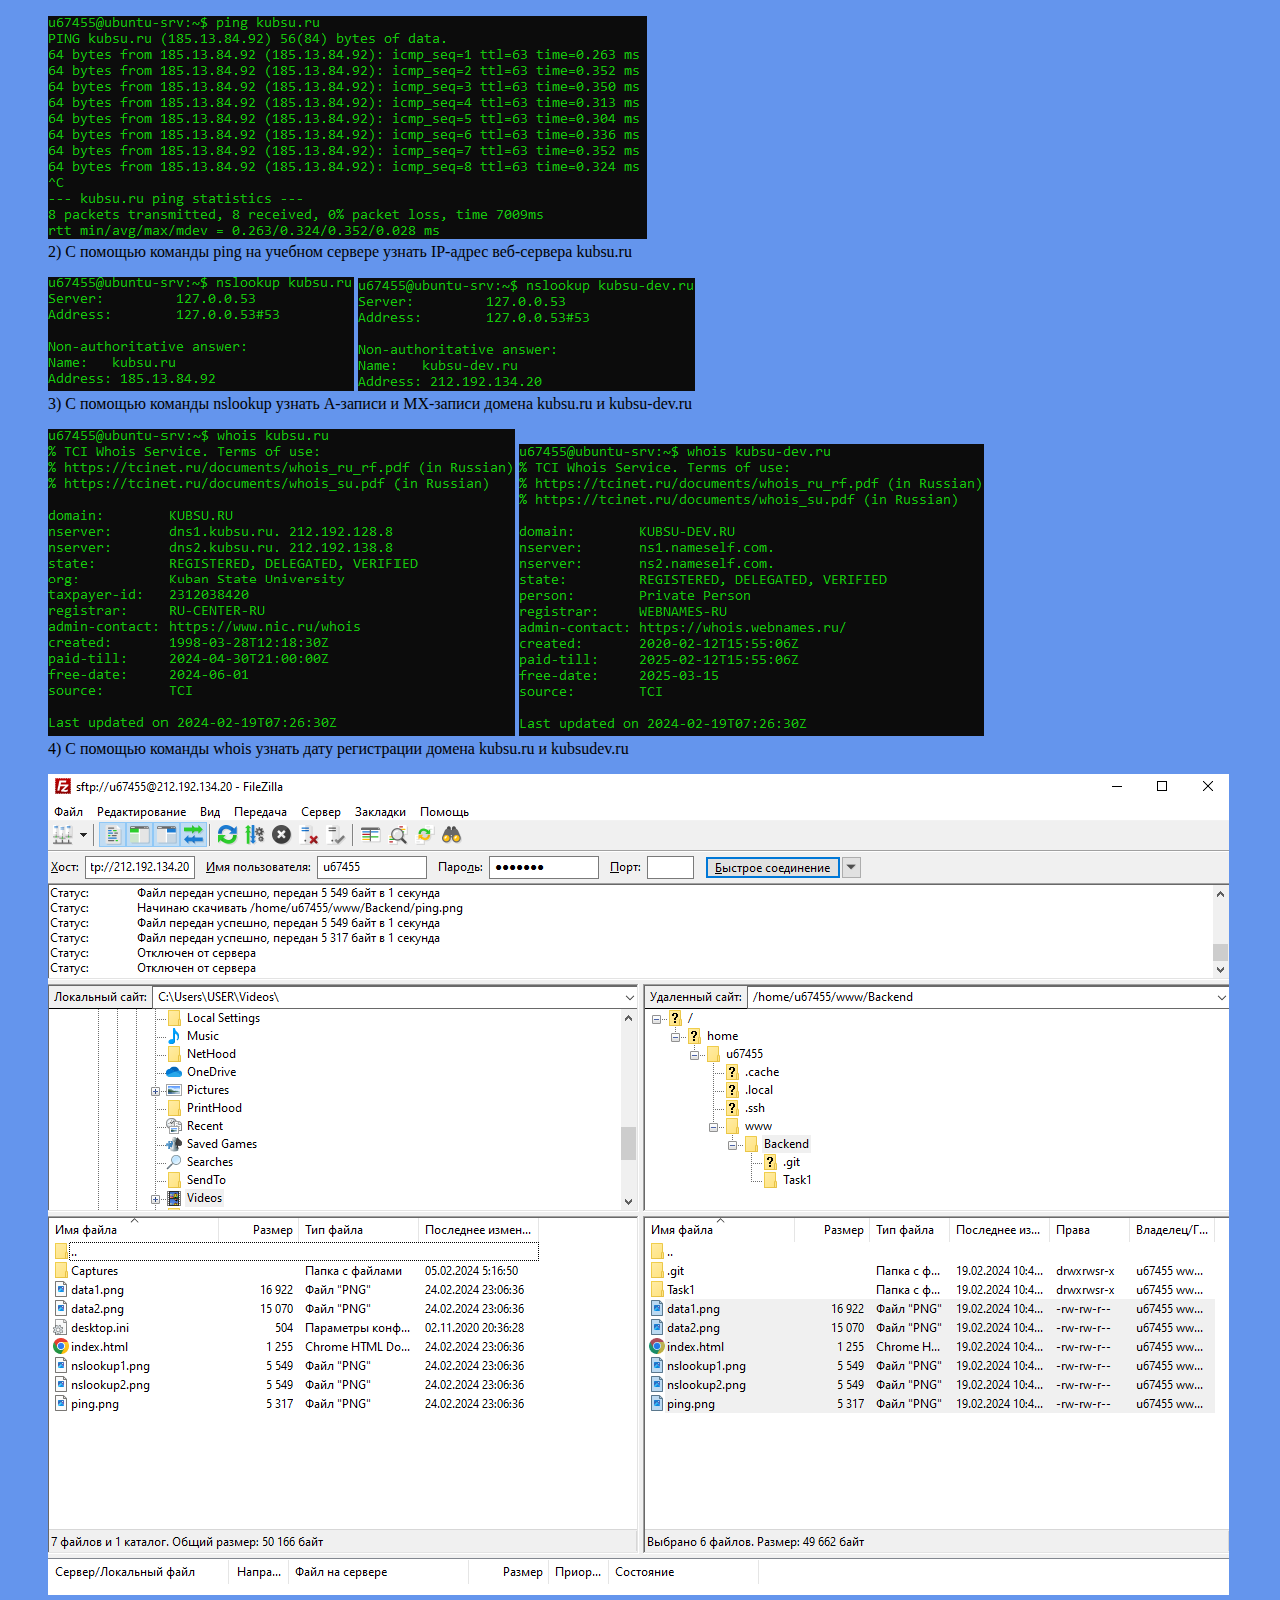
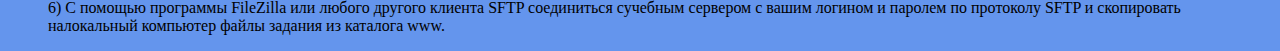
<file: Task1/index.html>
<!DOCTYPE html>
<html lang="en">
<head>
    <meta charset="UTF-8">
    <meta name="viewport" content="width=device-width, initial-scale=1.0">
    <title>Task1</title>
</head>
<body style="background-color:cornflowerblue">
    <div>
        <figure>
            <img src="ping.png" alt="">
            <figcaption>
                2) С помощью команды ping на учебном сервере узнать IP-адрес веб-сервера kubsu.ru
            </figcaption>
        </figure>
    </div>
    <div>
        <figure>
            <img src="nslookup1.png" alt="">
            <img src="nslookup2.png" alt="">
            <figcaption>
                3) С помощью команды nslookup узнать A-записи и MX-записи домена kubsu.ru и kubsu-dev.ru       
            </figcaption>
        </figure>
    </div>
    <div>
        <figure>
            <img src="data1.png" alt="">
            <img src="data2.png" alt="">
            <figcaption>
                4) С помощью команды whois узнать дату регистрации домена kubsu.ru и kubsudev.ru       
            </figcaption>
        </figure>
    </div>
    <div>
        <figure>
            <img src="..\Task1\SFTP.png" alt="">
            <figcaption>
                6) С помощью программы FileZilla или любого другого клиента SFTP соединиться сучебным сервером с вашим логином и паролем по протоколу SFTP и скопировать налокальный компьютер файлы задания из каталога www.       
            </figcaption>
        </figure>
    </div>
</body>
</html>
</file>
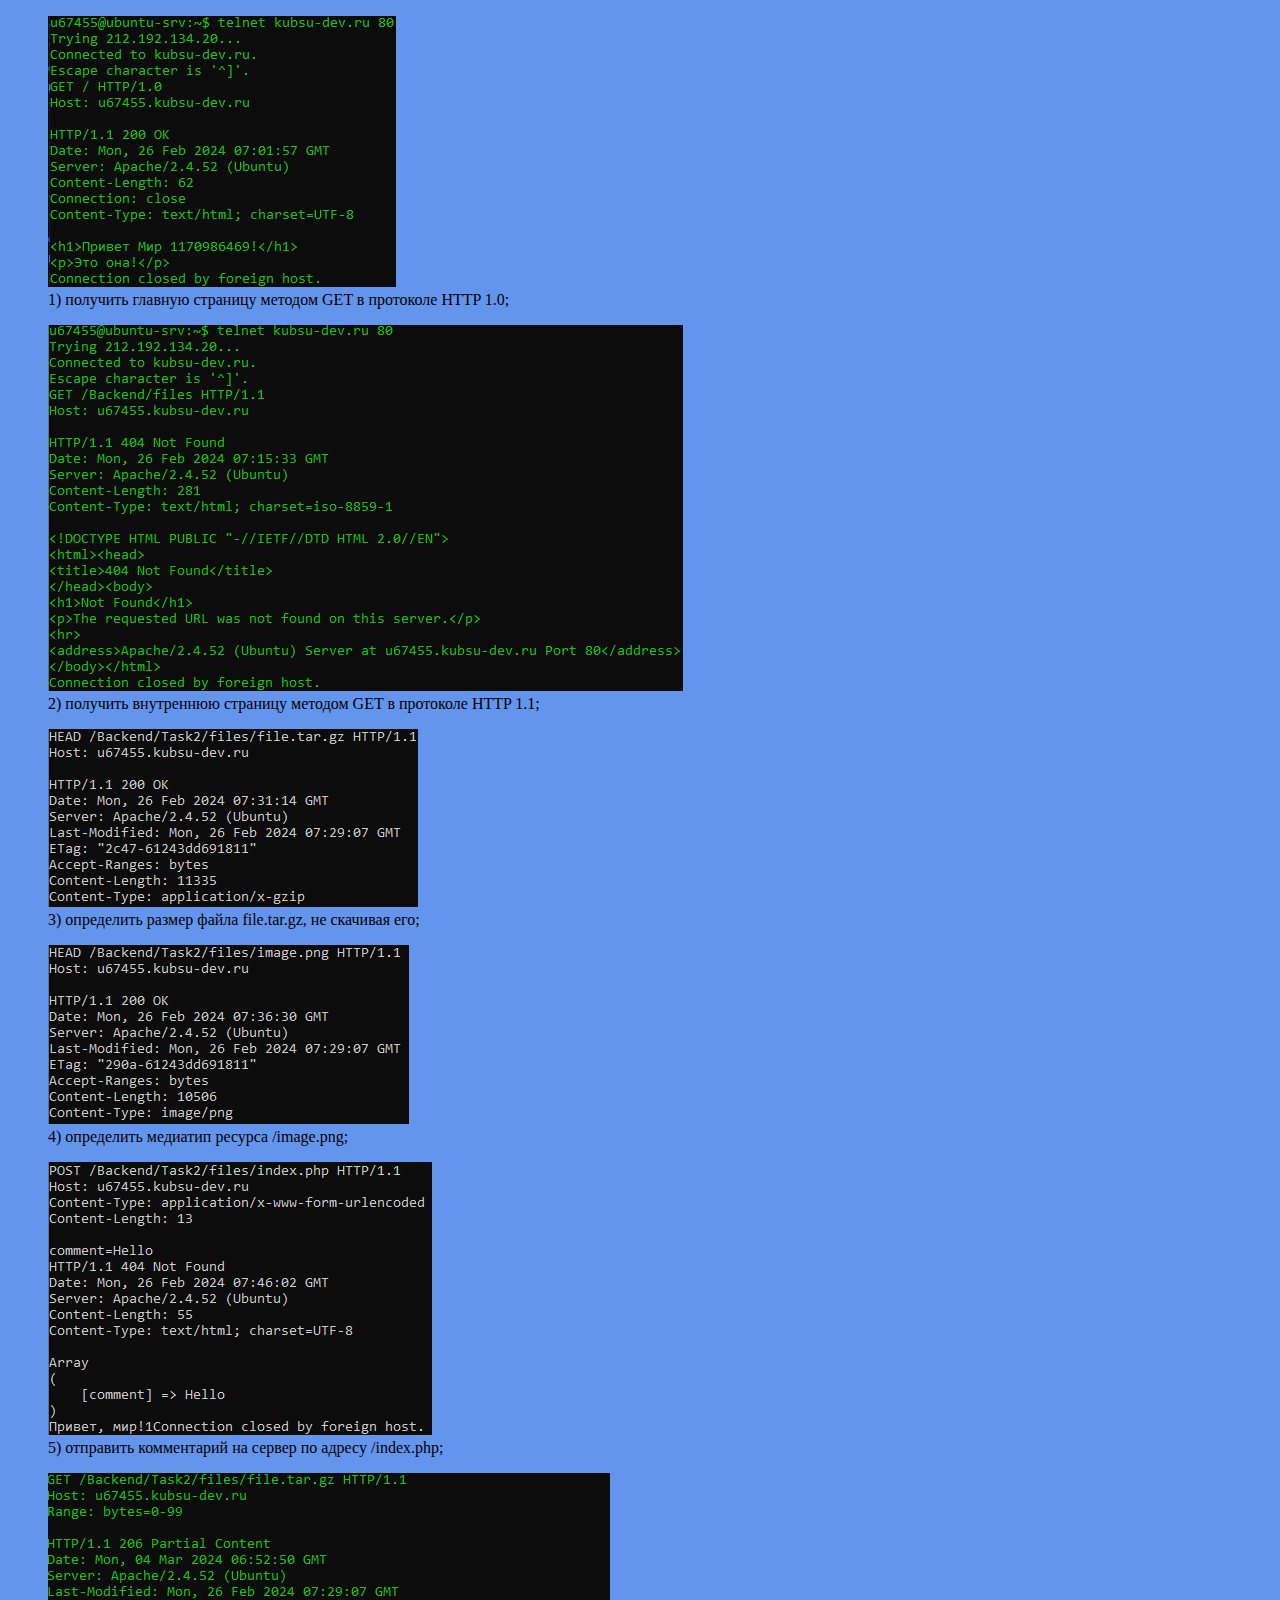
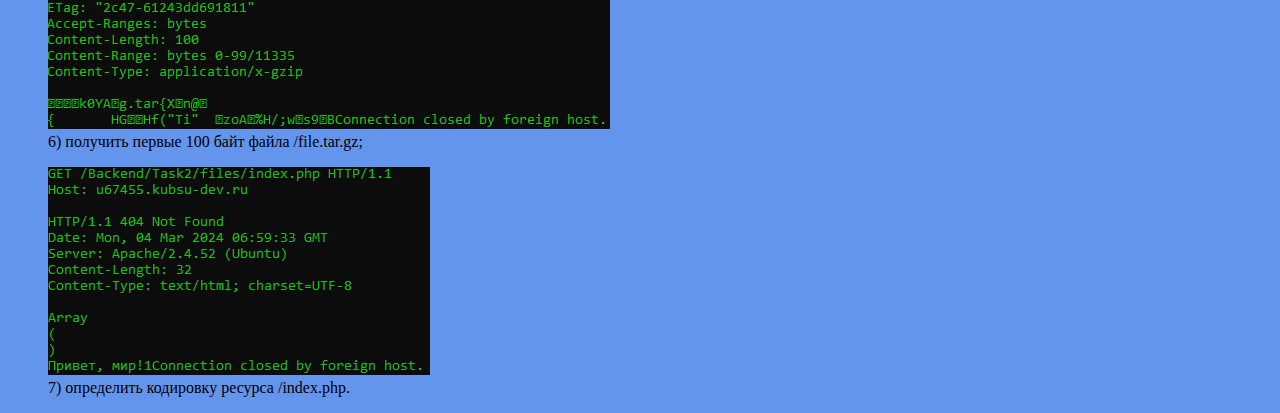
<file: Task2/index.html>
<!DOCTYPE html>
<html lang="en">
<head>
    <meta charset="UTF-8">
    <meta name="viewport" content="width=device-width, initial-scale=1.0">
    <title>Task2</title>
</head>
<body style="background-color:cornflowerblue">
    <div>
        <figure>
            <img src="1.png" alt="">
            <figcaption>
                1) получить главную страницу методом GET в протоколе HTTP 1.0;
            </figcaption>
        </figure>
    </div>
    <div>
        <figure>
            <img src="2.png" alt="">
            <figcaption>
                2) получить внутреннюю страницу методом GET в протоколе HTTP 1.1;
            </figcaption>
        </figure>
    </div>
    <div>
        <figure>
            <img src="3.png" alt="">
            <figcaption>
                3) определить размер файла file.tar.gz, не скачивая его;
            </figcaption>
        </figure>
    </div>
    <div>
        <figure>
            <img src="4.png" alt="">
            <figcaption>
                4) определить медиатип ресурса /image.png;
            </figcaption>
        </figure>
    </div>
    <div>
        <figure>
            <img src="5.png" alt="">
            <figcaption>
                5) отправить комментарий на сервер по адресу /index.php;
            </figcaption>
        </figure>
    </div>
    <div>
        <figure>
            <img src="6.png" alt="">
            <figcaption>
                6) получить первые 100 байт файла /file.tar.gz;
            </figcaption>
        </figure>
    </div>
    <div>
        <figure>
            <img src="7.png" alt="">
            <figcaption>
                7) определить кодировку ресурса /index.php.
            </figcaption>
        </figure>
    </div>
</body>
</html>
</file>
